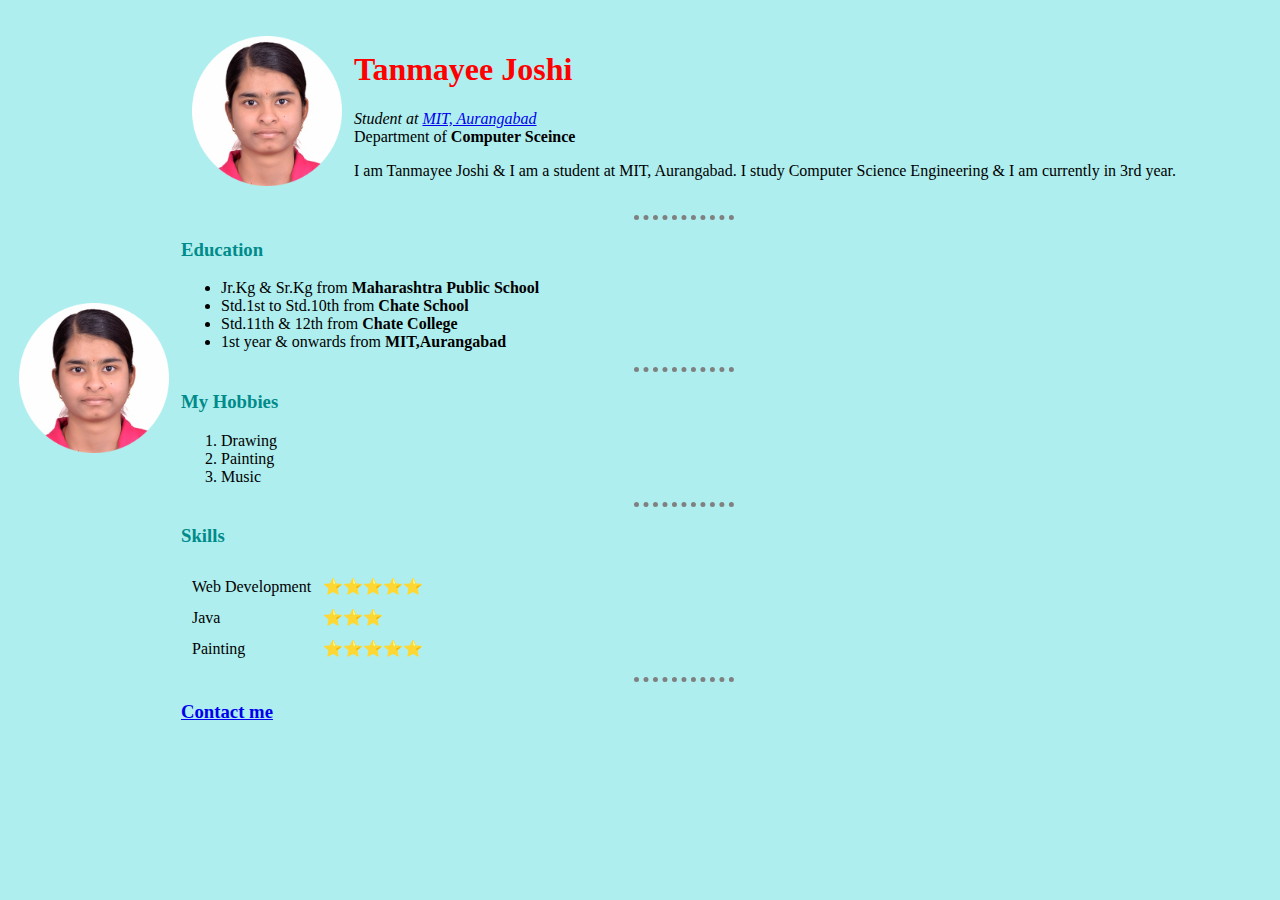
<file: index.html>
<!DOCTYPE html>
<html lang="en" dir="ltr">

<head>
  <meta charset="utf-8">
  <table cellspacing="10">
    <tr>
      <td><img src="tanu.png" alt="Tanmayee Personal Site"></td>
      <td><title>Tanmayee's Personal Site</title>
        <link rel="stylesheet" href="styles.css">
    </head>

    <body>
       <table cellspacing="10">
    <tr>
      <td><img src="tanu.png" alt="Tanmayee Personal Site"></td>
      <td>
      <h1>Tanmayee Joshi</h1>
      <p><em> Student at <a href="https://engg.mit.asia/">MIT, Aurangabad</a></em>
        <br /> Department of <strong>Computer Sceince</strong>
      </p>
      <p>I am Tanmayee Joshi & I am a student at MIT, Aurangabad. I study Computer Science Engineering & I am currently in 3rd year.</p></td>
    </tr>
  </table>


  <hr>
  <h3>Education</h3>
  <ul>
    <li>Jr.Kg & Sr.Kg from <b>Maharashtra Public School</b></li>
    <li>Std.1st to Std.10th from <b>Chate School</b></li>
    <li>Std.11th & 12th from <b>Chate College</b></li>
    <li>1st year & onwards from <b>MIT,Aurangabad</b></li>
  </ul>
  <hr>
  <h3>My Hobbies</h3>
  <ol>
    <li>Drawing</li>
    <li>Painting</li>
    <li>Music</li>
  </ol>
  <hr>
  <h3>Skills</h3>
        <table cellspacing="10">
          <tr>
            <td>Web Development</td>
            <td>⭐⭐⭐⭐⭐</td>
          </tr>
          <tr>
            <td>Java</td>
            <td>⭐⭐⭐</td>
          </tr>
          <tr>
            <td>Painting</td>
            <td>⭐⭐⭐⭐⭐</td>
          </tr>
        </table>
        <hr>
  <h3> <a href="contact me.html">Contact me</a> </h3>
</body>

</html>
</file>
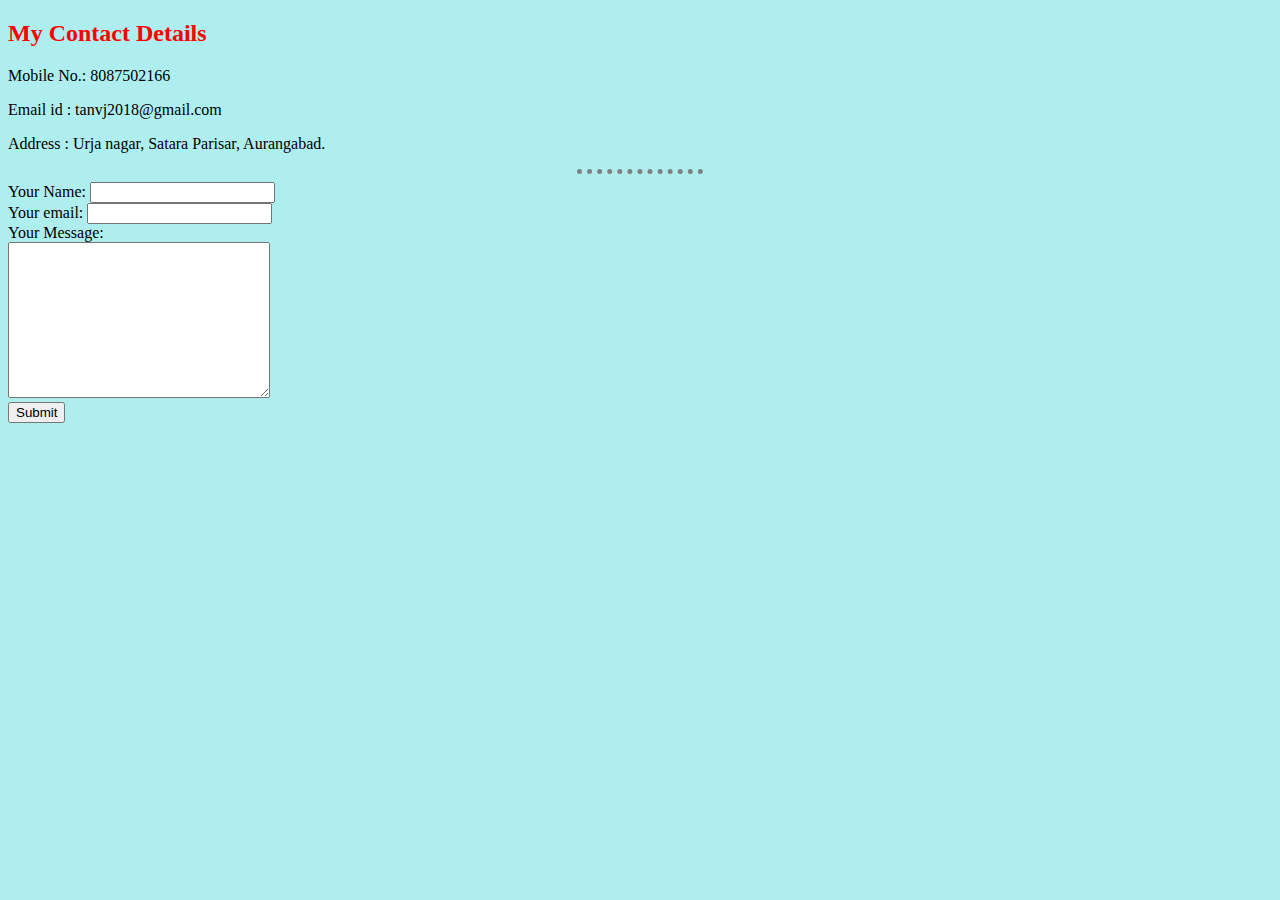
<file: contact me.html>
<!DOCTYPE html>
<html lang="en" dir="ltr">
  <head>
    <meta charset="utf-8">
    <title></title>
    <link rel="stylesheet" href="styles.css">
  </head>
  <body>
    <h2>My Contact Details</h2>
    <p>Mobile No.: 8087502166</p>
    <p>Email id : tanvj2018@gmail.com </p>
    <p>Address : Urja nagar, Satara Parisar, Aurangabad.</p>
<hr>
    <form action="mailto:tanvj2018@gmail.com" method="post" enctype="text/plain">
      <label>Your Name:</label>
      <input type="text" name="Your Name" value=""><br>
      <label>Your email:</label>
      <input type="email" name="Your Email" value=""><br>
      <label>Your Message:</label><br>
      <textarea name="Your Message<" rows="10" cols="30"></textarea><br>
      <input type="submit" name="">

    </form>
  </body>
</html>
</file>
<file: styles.css>
body {
  background-color: paleturquoise;
}

hr {
  border-style: none;
  border-top-style: dotted;
  border-color: grey;
  border-width: 5px;
  width: 10%
}

img {
  height: 150px;
}
h1{
  color: red;
}
h3{
  color: darkcyan;
}
h2{
  color: red;
}
</file>
